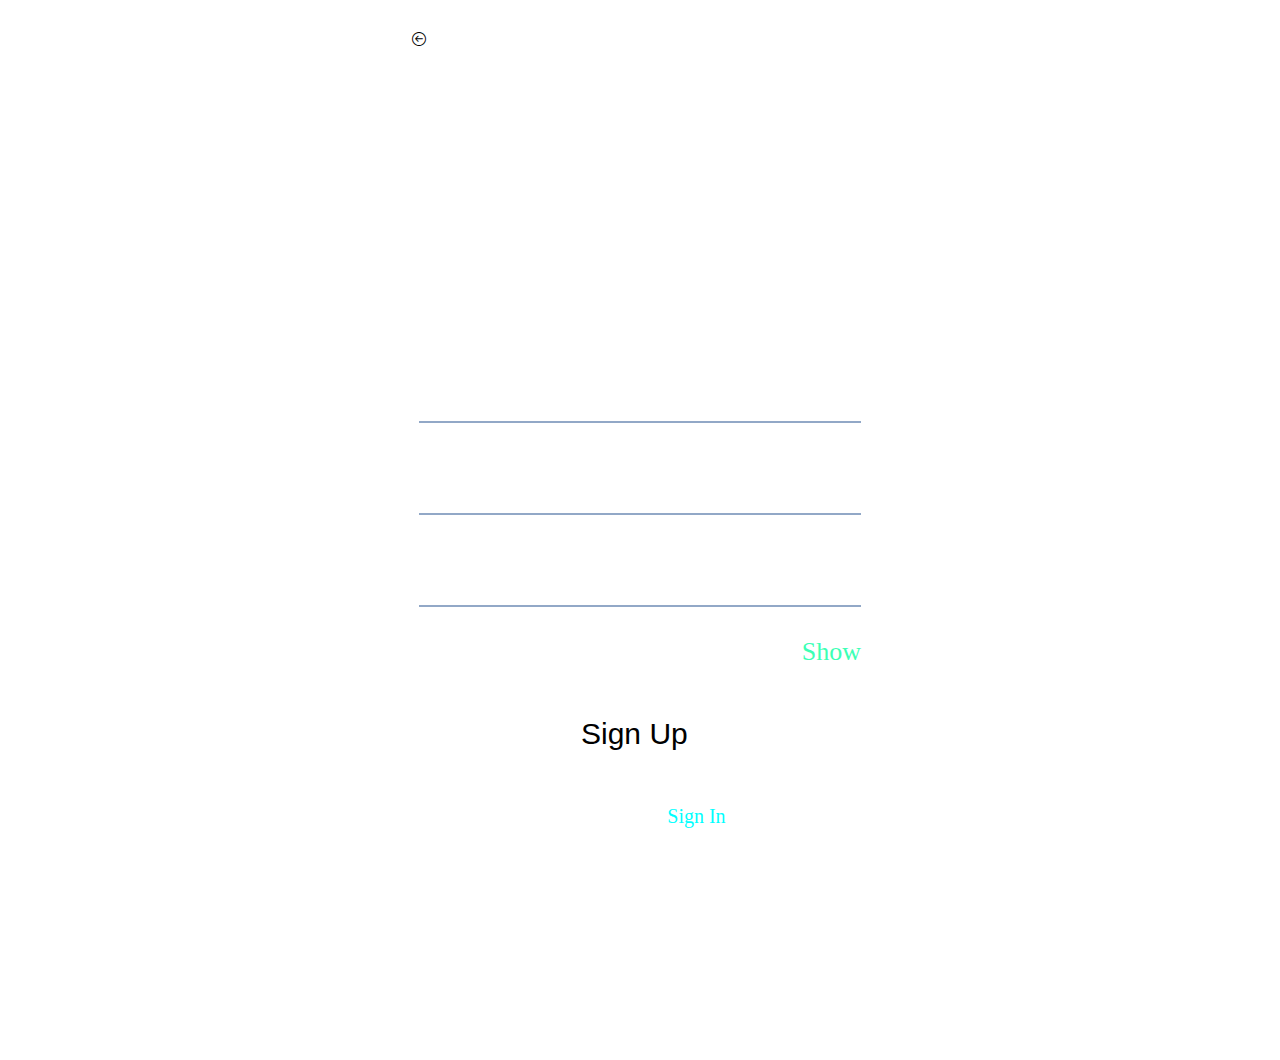
<file: 登录界面/index.html>
<!DOCTYPE html>
<html lang="en">
<head>
    <meta charset="UTF-8">
    <meta http-equiv="X-UA-Compatible" content="IE=edge">
    <meta name="viewport" content="width=device-width, initial-scale=1.0">
    <title>Document</title>
    <link rel="stylesheet" href="style.css">
    <link rel="stylesheet" href="icon/iconfont.css">
</head>
<body>
    <div class="all">
        <div class="header">
            <span class="iconfont">&#xe600;</span>
            <p>Sign Up</p>
            <span class="iconfont">&#xe8e5;</span>
        </div>
        <div class="show">
            <span class="iconfont">&#xe695;</span>
        </div>
        <div class="content">
            <li>
                <p><label for="firstName">First Name</label></p>
                <input type="text" id="firstName">
            </li>
            <li>
                <p><label for="lastName">lastName</label></p>
                <input type="text" id="lastName">
            </li>
            <li>
                <p><label for="email">email</label></p>
                <input type="email" id="email">
            </li>
            <li class="password_box">
                <p><label for="password">password</label></p>
                <input type="password" id="password">
                <p style="color: #3cffb5;">Show</p>
            </li>
        </div>
        <div class="button">
            <p>Sign Up</p>
        </div>
        <div class="bottom">
            <p>Allready a member?</p>
            <a>Sign In</a>
        </div>
    </div>
</body>
</html>
</file>
<file: 登录界面/style.css>
body,
div,
dl,
dt,
dd,
ul,
li,
h1,
h2,
h3,
h4,
h5,
h6,
input,
form,
a,
p,
textarea {
    margin: 0;
    padding: 0;
    font-family: "Helvetica", Helvetica, Arial, sans-serif;
}

ol,
ul,
li {
    list-style: none;
}

a {
    text-decoration: none;
    display: block;

}

img {
    border: none;
    display: block;
}
.all {
    width: 600px;
    height: 1060px;
    background: url(https://aaaaaabc.oss-cn-beijing.aliyuncs.com/Background.png);
    margin: auto;
    overflow: hidden;
}

.header {
    width: 600px;
    display: flex;
    justify-content: space-around;
    color: black;
    margin-top: 31px;
}



.header p {
    line-height: 48px;
    font-size: 40px;
    color: white;
}

.show {
    width: 147px;
    height: 147px;
    border-radius: 50%;
    background-color: rgba(255, 255, 255, 0.2);
    margin: 89px auto 0;
}

.content {
    width: 442px;
    margin: 46px auto 0;
}

.content p {
    font-size: 26px;
    font-family: "Myriad Pro";
    color: #fff;
}

.content input {
    width: 100%;
    height: 30px;
    background-color: transparent;
    border: 0;
    outline: none;
    border-bottom: 2px solid #92a8c7;
}

.content li {
    margin-bottom: 30px;
}

.password_box {
    display: flex;
}

.password_box input {
    margin-left: 10px;
    border-bottom: 0;
}
.button{
    width: 444px;
    height: 73px;
    margin: 0 auto;
    border-radius: 34px;
    background-color: white;
    position:relative ;
}

.button p{
    line-height: 73px;
    font-size: 30px;
    background-color: rgba(255, 255, 255, 0.2);
    position: absolute;
    left:163px;
}
.bottom {
    display: flex;
    margin: 35px 164px;
}
.bottom p{
    font-size: 20px;
    font-family: Lato;
    color: #fff;
    top: 35px;
}
.bottom a{
    font-size: 20px;
    font-family: Lato;
    color:aqua;
    top: 35px;
}
</file>
<file: 登录界面/icon/iconfont.css>
@font-face {
  font-family: "iconfont"; /* Project id 3792709 */
  src: url('iconfont.woff2?t=1669513898440') format('woff2'),
       url('iconfont.woff?t=1669513898440') format('woff'),
       url('iconfont.ttf?t=1669513898440') format('truetype');
}

.iconfont {
  font-family: "iconfont" !important;
  font-size: 16px;
  font-style: normal;
  -webkit-font-smoothing: antialiased;
  -moz-osx-font-smoothing: grayscale;
}

.icon-fanhui:before {
  content: "\e600";
}

.icon-gaosutongdao:before {
  content: "\e61c";
}

.icon-aixin:before {
  content: "\e85c";
}
</file>
